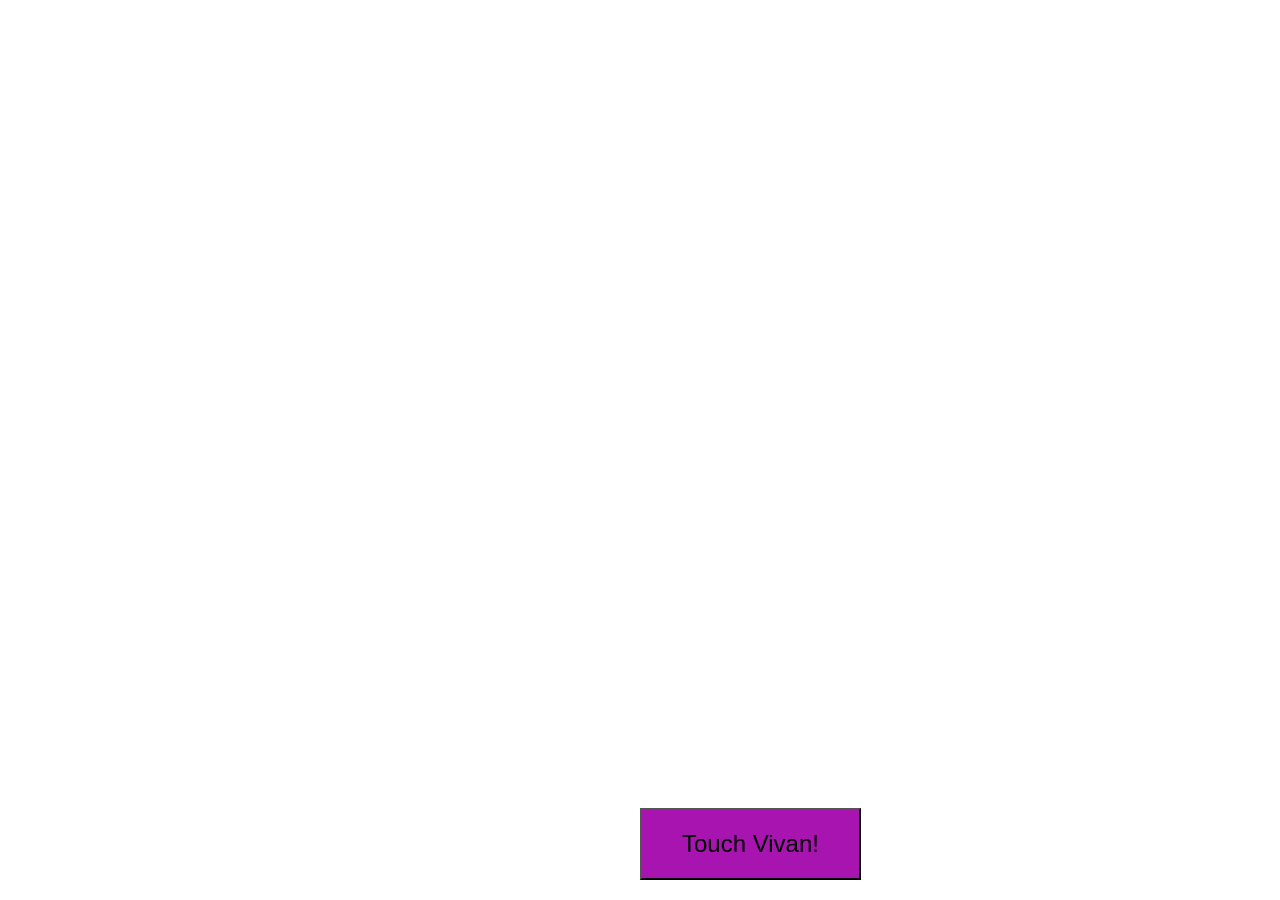
<file: TestingButton.html>
<html>
    <head>
        <body>
            <button onclick="alert('YOu touched me!!')"
            style="
            position: fixed;
            bottom: 20px;
            left: 50%;
            padding: 20px 40px;
            font-size: 24px;
            background-color: #a814b0;
">Touch Vivan!
</button>
        </body>
    </head>
</html>
</file>
